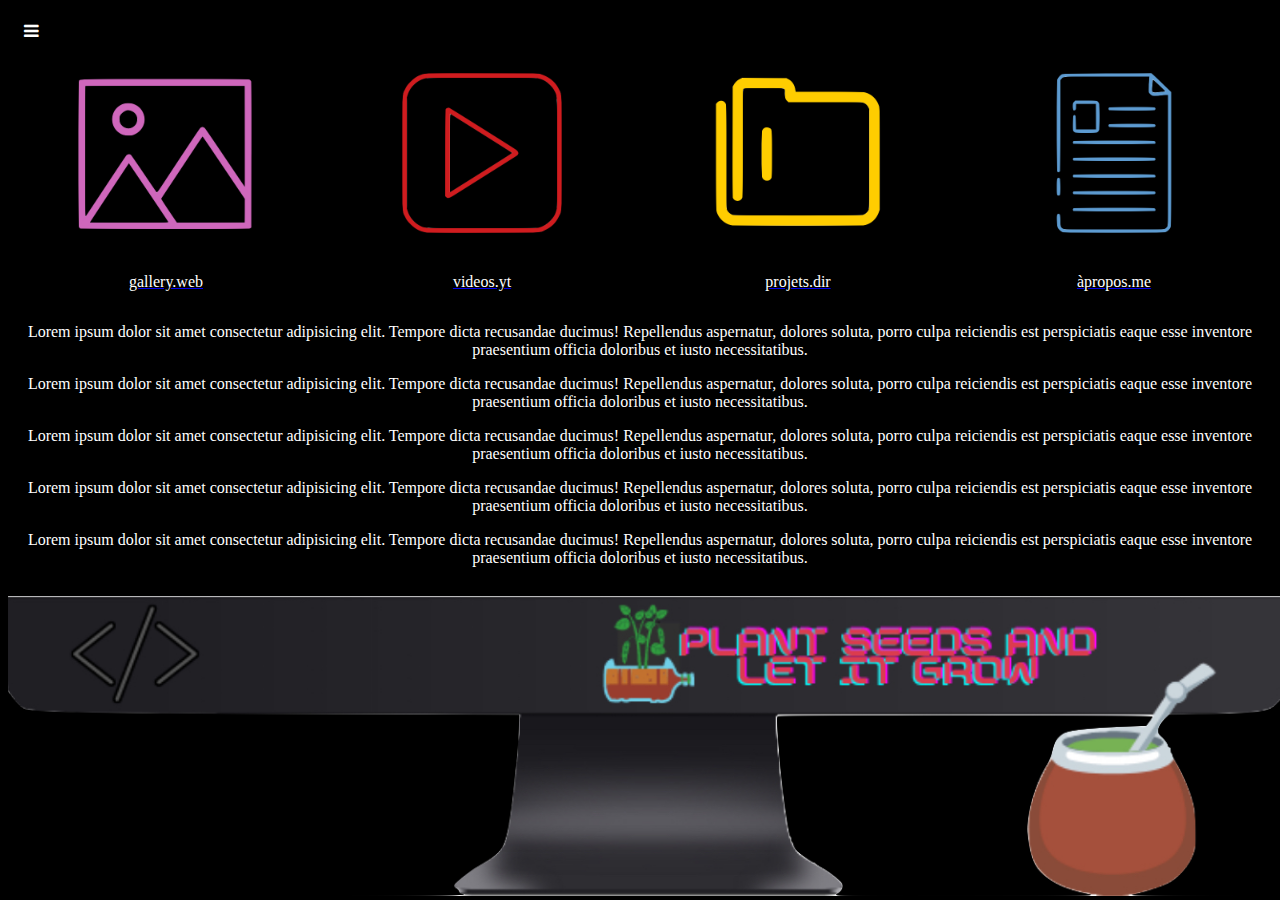
<file: index.html>
<!DOCTYPE html>
<html lang="en">

<head>
    <meta charset="UTF-8">
    <meta http-equiv="X-UA-Compatible" content="IE=edge">
    <meta name="viewport" content="width=device-width, initial-scale=1.0">
    <title>Document</title>
    <link rel="stylesheet" href="style.css" />
    <link rel="stylesheet" href="https://cdnjs.cloudflare.com/ajax/libs/font-awesome/4.7.0/css/font-awesome.min.css">

</head>

<body>
    <div class="topnav">
        <!-- "Hamburger menu" / "Bar icon" to toggle the navigation links -->
        <a href="javascript:void(0);" class="icon" onclick="burgerMenu()">
            <i class="fa fa-bars"></i>
        </a>
        <!-- Navigation links (hidden by default) -->


        <div id="myLinks">
            <a href="/index.html">Home</a>
            <a href="/gallery.html">Galerie</a>
            <a href="#yoyo">Videos</a>
            <a href="#projets">Projets</a>
            <a href="/Apropos.html">A propos</a>
        </div>
    </div>


    <div class="icones">

        <div class="gallery">
            <a href="#">
                <img src="media/icn/icnGallery.png" />
                <p> gallery.web</p>
            </a>
        </div>

        <div class="video">
            <a href="#">
                <img src="media/icn/icnYoutube.png" />
                <p>videos.yt</p>
            </a>
        </div>

        <div class="projets">
            <a href="#">
                <img src="media/icn/icnProjets1.png" />
                <p>projets.dir</p>
            </a>
        </div>

        <div class="apropos">
            <a href="#">
                <img src="media/icn/icnApropos.png" />
                <p>àpropos.me</p>
            </a>
        </div>

    </div>
    <div>
        <p>
Lorem ipsum dolor sit amet consectetur adipisicing elit. Tempore dicta recusandae ducimus! Repellendus aspernatur, dolores soluta, porro culpa reiciendis est perspiciatis eaque esse inventore praesentium officia doloribus et iusto necessitatibus.
</p>
<p>
    Lorem ipsum dolor sit amet consectetur adipisicing elit. Tempore dicta recusandae ducimus! Repellendus aspernatur, dolores soluta, porro culpa reiciendis est perspiciatis eaque esse inventore praesentium officia doloribus et iusto necessitatibus.
    </p>
    <p>
        Lorem ipsum dolor sit amet consectetur adipisicing elit. Tempore dicta recusandae ducimus! Repellendus aspernatur, dolores soluta, porro culpa reiciendis est perspiciatis eaque esse inventore praesentium officia doloribus et iusto necessitatibus.
        </p>
        <p id="yoyo">
            Lorem ipsum dolor sit amet consectetur adipisicing elit. Tempore dicta recusandae ducimus! Repellendus aspernatur, dolores soluta, porro culpa reiciendis est perspiciatis eaque esse inventore praesentium officia doloribus et iusto necessitatibus.
            </p>
            <p>
                Lorem ipsum dolor sit amet consectetur adipisicing elit. Tempore dicta recusandae ducimus! Repellendus aspernatur, dolores soluta, porro culpa reiciendis est perspiciatis eaque esse inventore praesentium officia doloribus et iusto necessitatibus.
                </p>

    </div>
    <footer>
        <img src="media/bkg/footerScreen.png" class="footericon" />
    </footer>

    <script src="script.js"></script>
</body>

</html>
</file>
<file: style.css>
body {
  background-color: black;
}

/* Style the navigation menu */
.topnav {
  display: flex;
  flex-direction: row;
  overflow: hidden;
  background-color: #000;
  position: relative;
}

/* Hide the links inside the navigation menu (except for logo/home) */
.topnav #myLinks {
  display: none;
}

/* Style navigation menu links */
.topnav a {
  color: white;
  padding: 14px 16px;
  text-decoration: none;
  font-size: 17px;
  display: flex;
}

/* Style the hamburger menu */
.topnav a.icon {
  background: rgb(0, 0, 0);
  display: flex;
}

/* Add a grey background color on mouse-over */
.topnav a:hover {
  background-color: #ddd;
  color: black;
}

.footericon {
  width: 100%;
}

footer{
  position: absolute;
  bottom:0;
  width:100%;
}


p {
  color: white;
  text-align: center;
}

.icones {
  display: flex;
  flex-direction: row;
  justify-content: center;
  justify-content: space-around;
  align-items: center;

}

.icones img {
  width: 200px;
}
.apropos{
  display: flex;
  justify-content: center;
  align-items: center;
}
</file>
